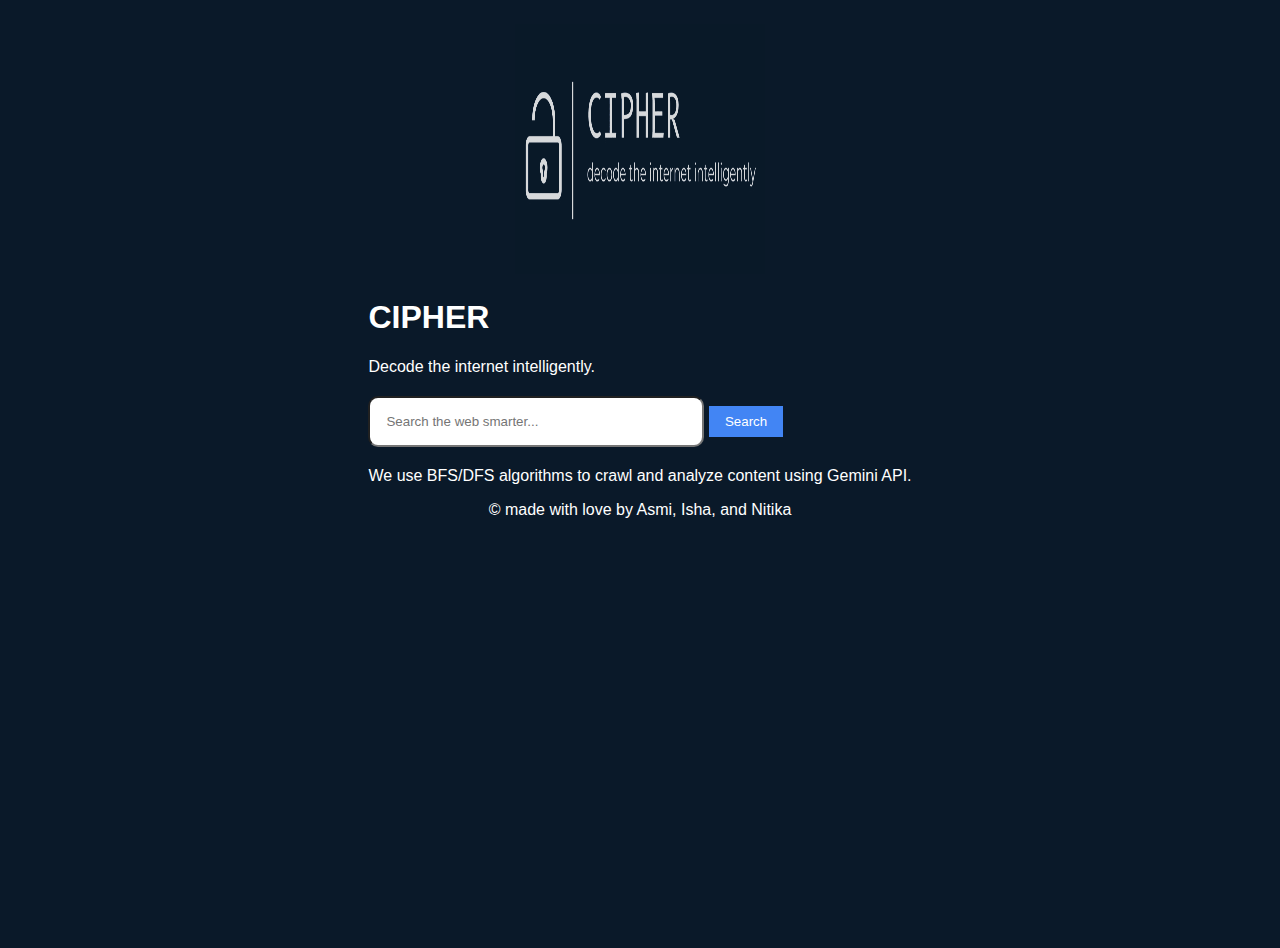
<file: frontend/index.html>
<!DOCTYPE html>
<html lang="en">
<head>
    <meta charset="UTF-8">
    <meta name="viewport" content="width=device-width, initial-scale=1.0">
    <title>Cipher</title>
    <link rel="stylesheet" href="/frontend/style.css">
</head>
<body>
    <div class="header">
        <div class="logo">
            <img src="/static/new-design.png" alt="Logo">
        </div>
    </div>

    <div class="main-content">
        <h1 class="title"><span>CIPHER</span></h1>
        <p class="subtitle">Decode the internet intelligently.</p>

        <div class="search-container">
            <input type="text" class="search-input" id="query" placeholder="Search the web smarter...">
            <button class="search-button" onclick="performSearch()">Search</button>
        </div>

        <div id="results"></div>

        <p class="search-description">We use BFS/DFS algorithms to crawl and analyze content using Gemini API.</p>
    </div>

    <div class="footer">
        © made with love by Asmi, Isha, and Nitika
    </div>

    <script src="/frontend/script.js"></script>
</body>
</html>
</file>
<file: frontend/style.css>
body {
    background-color: #0a1929;
    color: white;
    font-family: Arial, sans-serif;
    display: flex;
    flex-direction: column;
    align-items: center;
    padding: 1rem;
    min-height: 100vh;
}

.logo img {
    width: 250px;
    height: 250px;
}

.search-container {
    margin-top: 20px;
}

.search-input {
    padding: 1rem;
    border-radius: 10px;
    width: 300px;
}

.search-button {
    background-color: #4285F4;
    color: white;
    border: none;
    padding: 0.5rem 1rem;
    cursor: pointer;
}

#results {
    margin-top: 20px;
    text-align: left;
    max-width: 700px;
}
</file>
